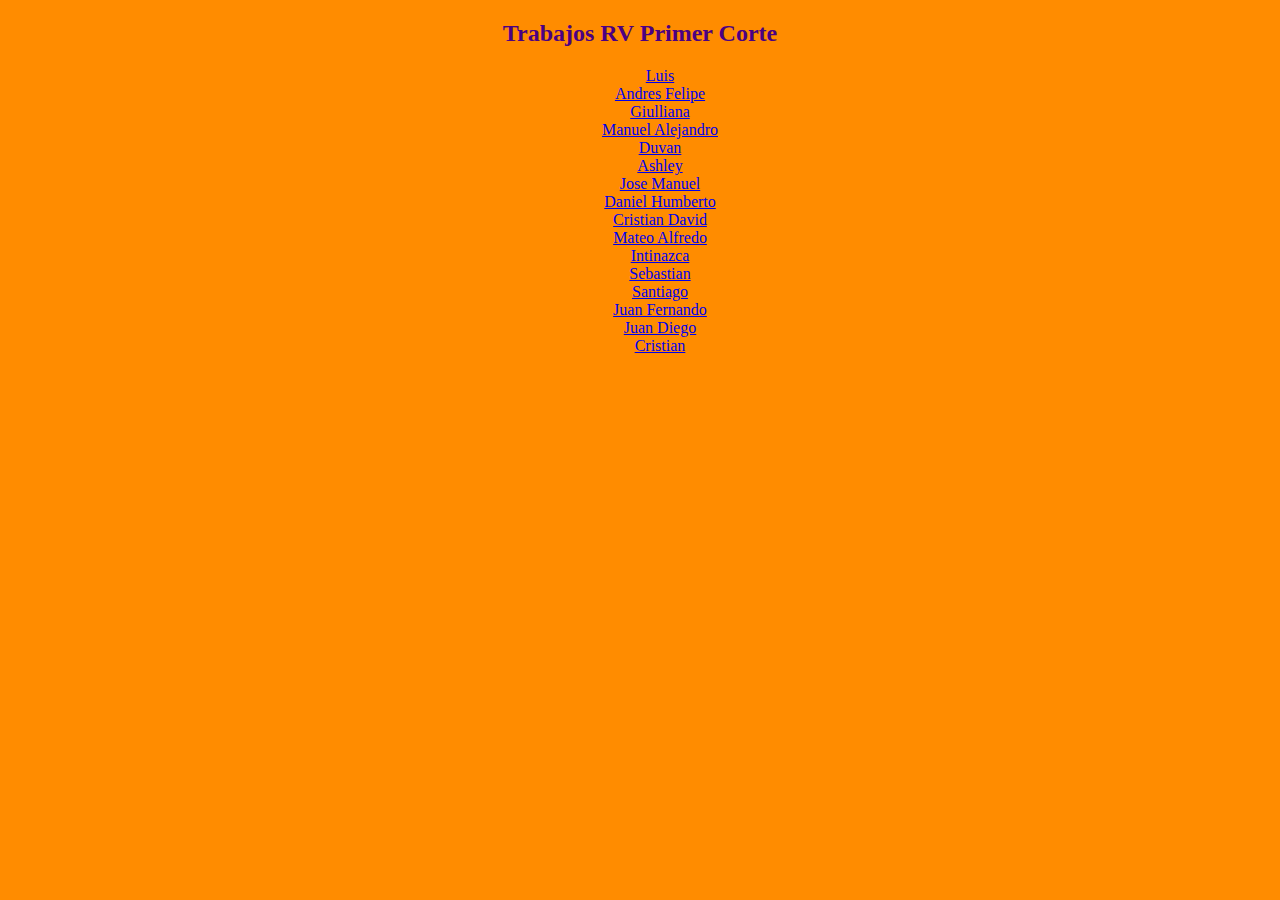
<file: index.html>
<!DOCTYPE html>
<html lang="en">
<head>
    <meta charset="UTF-8">
    <meta name="viewport" content="width=device-width, initial-scale=1.0">
    <title>Document</title>
    <link rel="stylesheet" href="assets/css/style.css">
</head>
<body>
    <header>
        <h2>Trabajos RV Primer Corte</h2>
    </header>
    <section>
        <ul>
            <li><a href="#">Luis</a></li>
            <li><a href="#">Andres Felipe</a></li>
            <li><a href="#">Giulliana</a></li>
            <li><a href="#">Manuel Alejandro</a></li>
            <li><a href="#">Duvan</a></li>
            <li><a href="#">Ashley</a></li>
            <li><a href="#">Jose Manuel</a></li>
            <li><a href="#">Daniel Humberto</a></li>
            <li><a href="#">Cristian David</a></li>
            <li><a href="#">Mateo Alfredo</a></li>
            <li><a href="#">Intinazca</a></li>
            <li><a href="#">Sebastian</a></li>
            <li><a href="#">Santiago</a></li>
            <li><a href="#">Juan Fernando</a></li>
            <li><a href="#">Juan Diego</a></li>
            <li><a href="#">Cristian</a></li>
        </ul>
    </section>
</body>
</html>
</file>
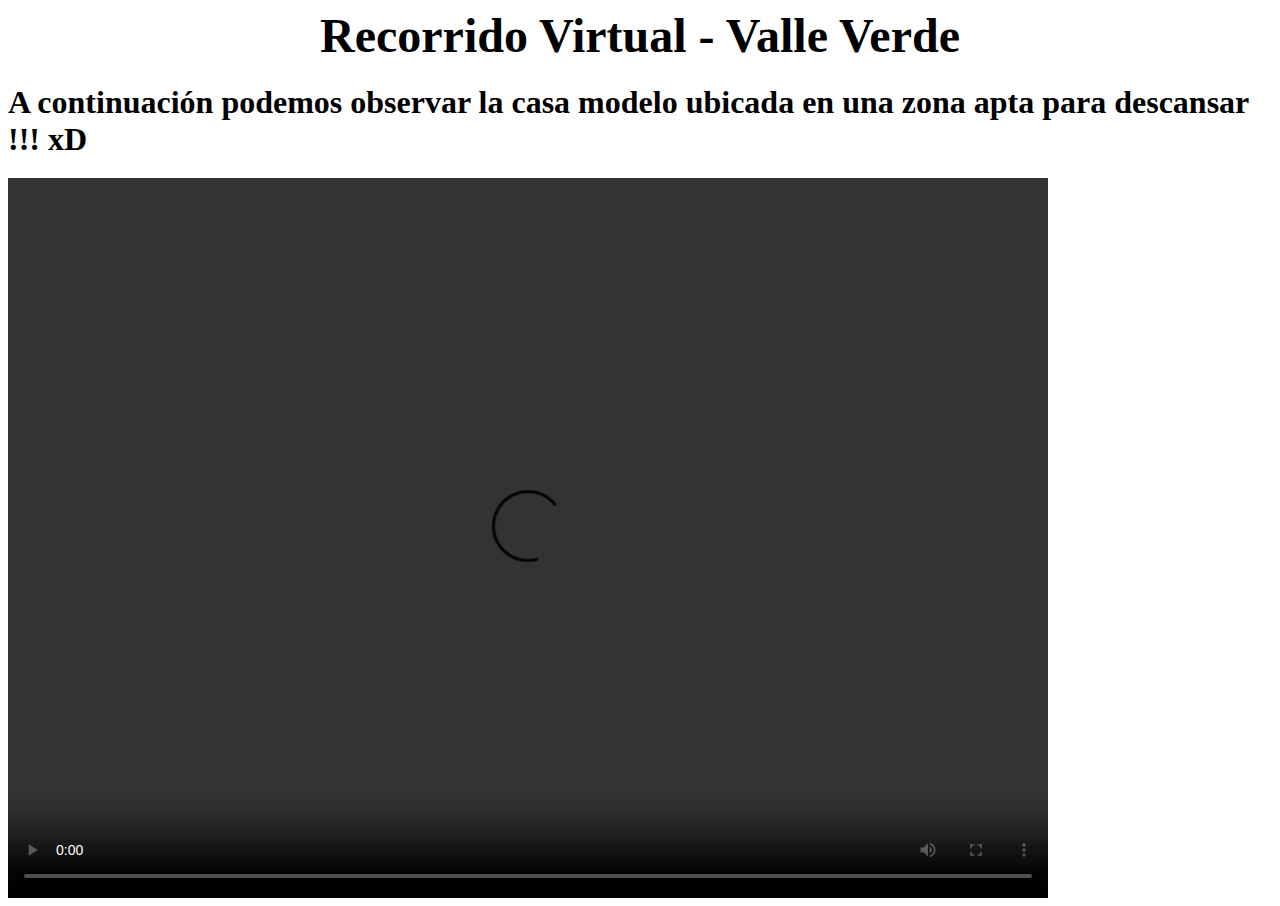
<file: helago.html>
<html>



    <head>
        <title>Pagina</title>
    </head>



    <body>
        <h1><font size="10"><center>Recorrido Virtual - Valle Verde</center></font size="10"></h1>
	
	<h2><font size="6">A continuación podemos observar la casa modelo ubicada en una zona apta para descansar !!! xD</font size="6"></h2>
        <video width="1040" height="720" controls>
            <source src="C:\Users\UAOESTUDIANTES\Desktop\rv\Media\VideoReel.mp4" type="video/mp4">
        </video>
  
    </body>
</html>
</file>
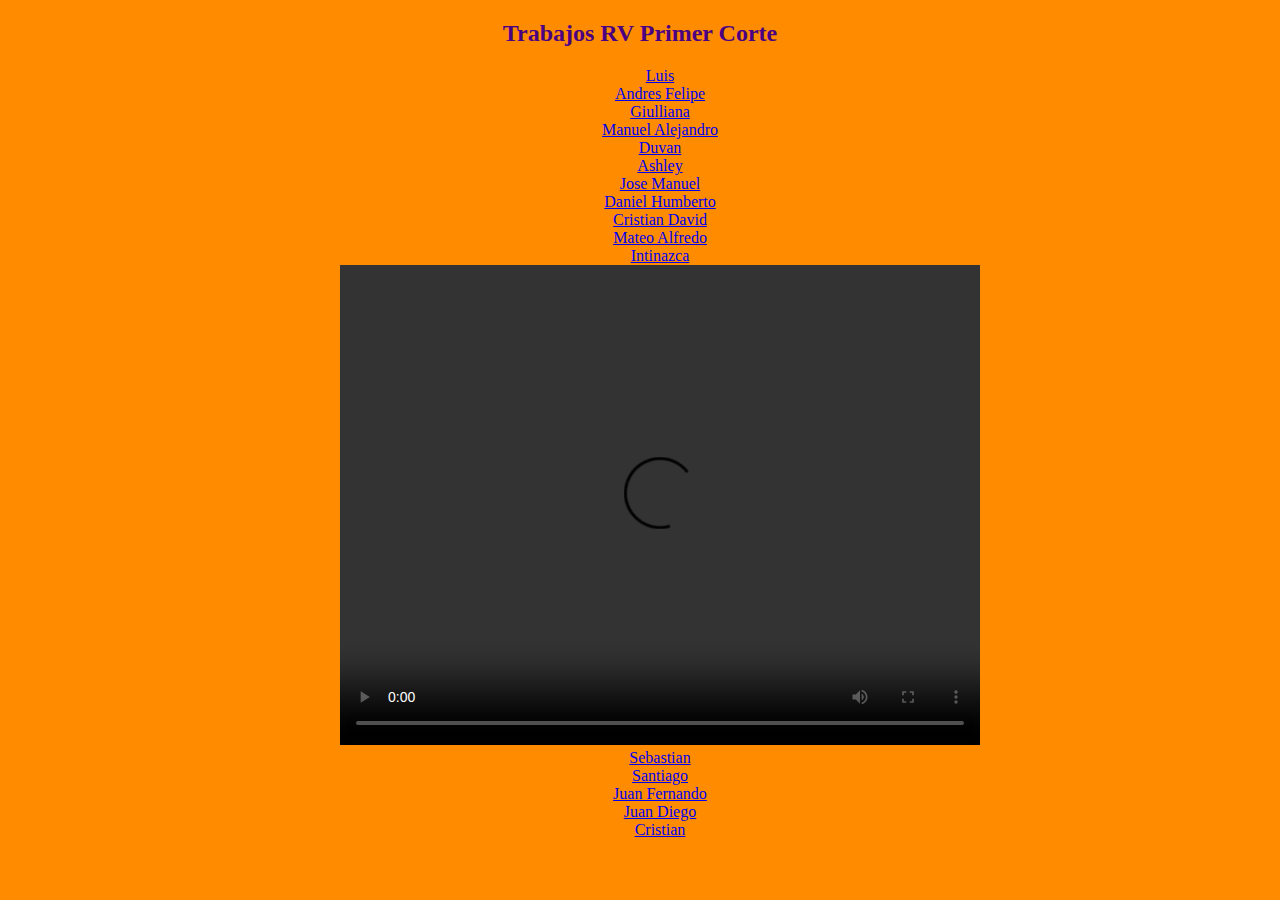
<file: pazan.html>
<!DOCTYPE html>
<html lang="en">
<head>
    <meta charset="UTF-8">
    <meta name="viewport" content="width=device-width, initial-scale=1.0">
    <title>Document</title>
    <link rel="stylesheet" href="assets/css/style.css">
</head>
<body>
    <header>
        <h2>Trabajos RV Primer Corte</h2>
    </header>
    <section>
        <ul>
            <li><a href="#">Luis</a></li>
            <li><a href="#">Andres Felipe</a></li>
            <li><a href="#">Giulliana</a></li>
            <li><a href="#">Manuel Alejandro</a></li>
            <li><a href="#">Duvan</a></li>
            <li><a href="#">Ashley</a></li>
            <li><a href="#">Jose Manuel</a></li>
            <li><a href="#">Daniel Humberto</a></li>
            <li><a href="#">Cristian David</a></li>
            <li><a href="#">Mateo Alfredo</a></li>
            <li><a href="#">Intinazca</a></li>
            <video src="F:\semestre8.2\rv\rvTest\videoCasa.mp4" width="640" height="480" loop autoplay controls></video>
            <li><a href="#">Sebastian</a></li>
            <li><a href="#">Santiago</a></li>
            <li><a href="#">Juan Fernando</a></li>
            <li><a href="#">Juan Diego</a></li>
            <li><a href="#">Cristian</a></li>
        </ul>
    </section>
</body>
</html>
</file>
<file: assets/css/style.css>
body{
    background-color: darkorange;
}

h2{
    color: indigo;
    text-align: center;
}

ul{
    color: midnightblue;
    list-style-type: none;
    text-align: center;
}
</file>
